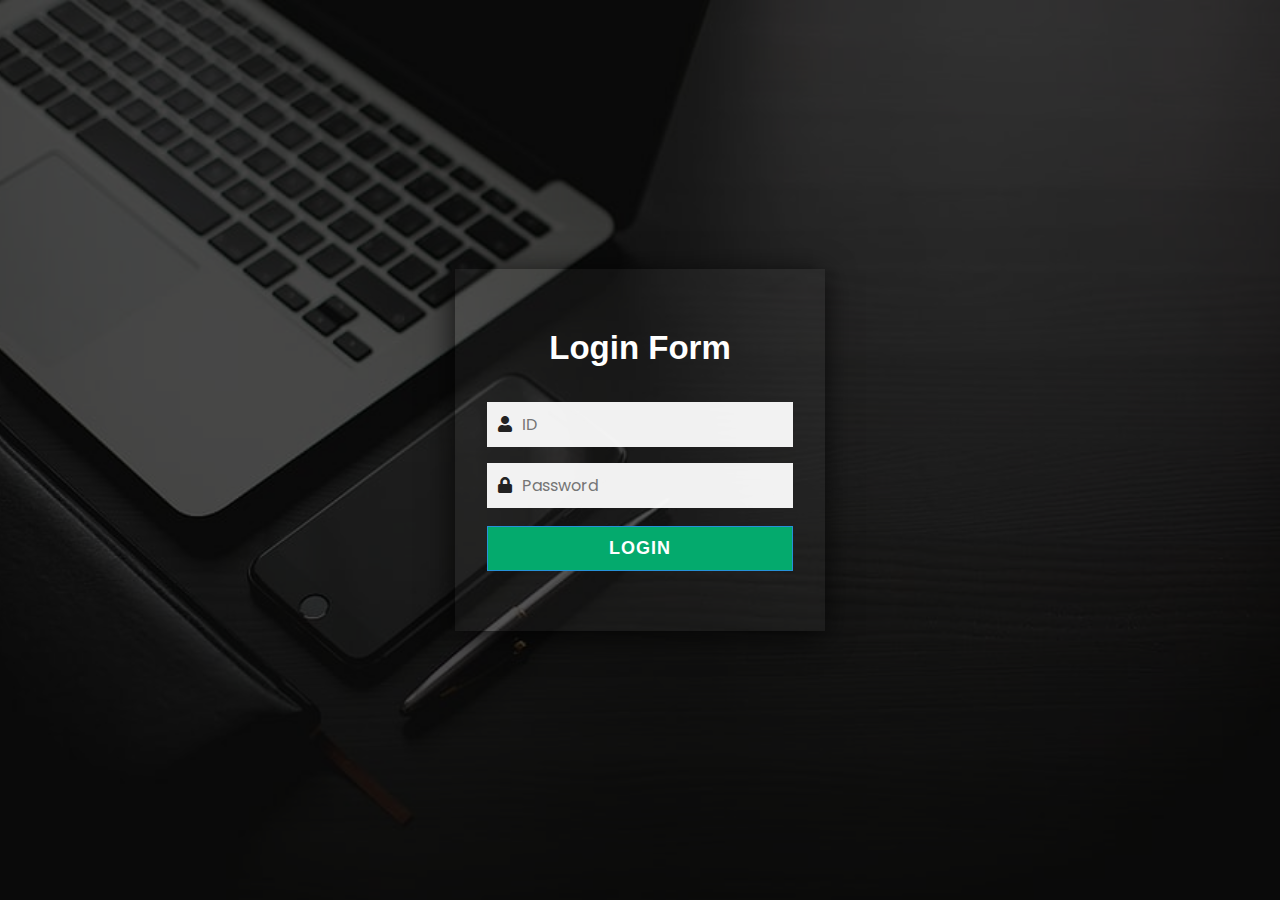
<file: index.html>
<!DOCTYPE html>
<!-- Created By CodingNepal -->
<html lang="en" dir="ltr">
   <head>
      <meta charset="utf-8">
      <title>Transparent Login Form HTML CSS</title>
      <link rel="stylesheet" href="css/login.css">
      <link rel="stylesheet" href="https://cdnjs.cloudflare.com/ajax/libs/font-awesome/5.15.3/css/all.min.css"/>
   </head>
   <body>
      <div class="bg-img">
         <div class="content">
            <header>Login Form</header>
            <form action="#">
               <div class="field">
                  <span class="fa fa-user"></span>
                  <input type="text" required placeholder="ID" id="username">
               </div>
               <div class="field space">
                  <span class="fa fa-lock"></span>
                  <input type="password" class="pass-key" required placeholder="Password" id="password">
                  <span class="show">SHOW</span>
               </div> <br>
               <div class="field">
                   
                  <input type="button" value="LOGIN" onclick="validate();">
               </div>
            </form>
         </div>
      </div>
      <script src="js/login.js"></script>
   </body>
</html>
































<!-- my code -->
<!-- <!DOCTYPE html>
<html lang="en">
<head>
    <meta charset="UTF-8">
    <meta http-equiv="X-UA-Compatible" content="IE=edge">
    <meta name="viewport" content="width=device-width, initial-scale=1.0">
    <title>Login</title>
    <link rel="stylesheet" href="css/login.css">
    <script src="https://kit.fontawesome.com/a076d05399.js"></script>
</head>
<body>
    <div class="bg-img">
        <div class="content">
            <header>Welcome</header>
            <form action="#">
                <div class="field">
                    <span class="fa fa-user"></span>
                    <input type="text" required placeholder="  Id">
                </div>
                <div class="field space">
                    <span class="fa fa-lock"></span>
                    <input type="password" class="password" required placeholder=" Password">
                    <span class="show">SHOW</span>
                </div>
                <div class="pass">
                    <a href="#">Forgot Password</a>
                </div>
                <div class="field">
                    <input type="submit" placeholder="LOGIN">
                </div>
            </form>
        </div>
    </div>
    <script src="js/login.js"></script>
</body>
</html> -->
</file>
<file: css/login.css>
@import url('https://fonts.googleapis.com/css?family=Poppins:200,300,400,500,600,700,800,900&display=swap');
*
{
margin: 0;
padding: 0;
box-sizing: border-box; 
}
.bg-img
{
    background: url("/img/login.jpg");
    height: 100vh;
    background-size: cover;
    background-position: center;
}
.bg-img:after
{
    position: absolute;
    content: '';
    top: 0;
    left: 0;
    height: 100%;
    width: 100%;
    background-color: rgba(0, 0, 0, 0.7);
}
.content
{
    position: absolute;
    top: 50%;
    left: 50%;
    transform: translate(-50%, -50%);
    text-align: center;
    z-index: 999;
    width: 370px;
    text-align: center;
    padding: 60px 32px;
    background: rgba(255, 255, 255, 0.04);
    box-shadow: -1px 4px 28px 0px rgba(0, 0, 0, 0.75);
}
.content header
{
color: white;
font-size: 33px;
font-weight: 600;
margin: 0 0 35px 0;
font-family: 'Montserrat', sans-serif;
}
.field
{
    position: relative;
    height: 45px;
    width: 100%;
    display: flex;
    background: rgba(255, 255, 255, 0.94);
}
.field span
{
   color: #222;
   width: 40px;
   line-height: 45px; 
}
.field input
{
    height: 100%;
    width: 100%;
    background: transparent;
    border: none;
    outline: none;
    color: #222;
    font-size: 16px;
    font-family: 'Poppins', sans-serif;
}
.show
{
   position: absolute;
   right: 13px;
   font-size: 13px;
   font-weight: 700;
   color: #fff;
   cursor: pointer;
   display: none;
   font-family: 'Montserrat', sans-serif; 
}
.pass-key:valid ~ .show
{
    display: block;
}
.space 
{
    margin-top: 16px;
}
input[type="button"]
{
    background: #04AA6D;
    border: 1px solid #2691d9;
    color: #fff;
    font-size: 18px;
    letter-spacing: 1px;
    font-weight: 600;
    cursor: pointer;
    font-family: 'Montserrat', sans-serif;
}
input[type="button"]:hover
{
    background: #3e8e41;
    
}
</file>
